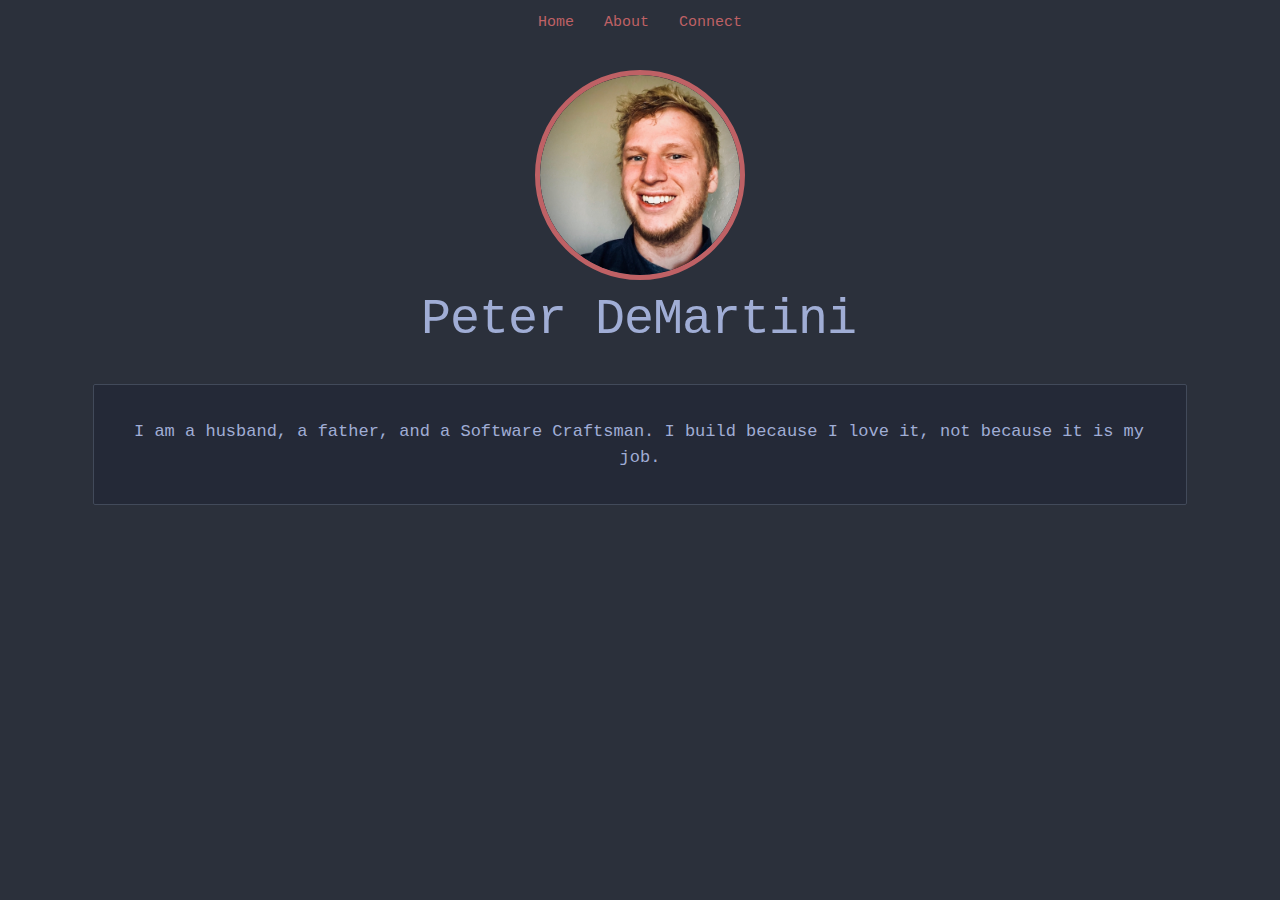
<file: index.html>
<!DOCTYPE html>
<html lang="en">
<head>
  <title>Peter DeMartini</title>
  <meta name="viewport" content="width=device-width, initial-scale=1, shrink-to-fit=no">
  <meta name="description" content="I am a husband, a father, and a Software Craftsman. I build because I love it, not because it is my job."/>
  <meta name="HandheldFriendly" content="True"/>
  <meta name="MobileOptimized" content="320"/>
  <meta name="viewport" content="width=device-width, initial-scale=1.0"/>
  <link rel="stylesheet" type="text/css" href="/assets/css/screen.css?v=FB1B8A12"/>
  <link rel="canonical" href="/about" />
  <meta property="og:site_name" content="Peter DeMartini"/>
  <meta property="og:type" content="article"/>
  <meta property="og:title" content="About"/>
  <meta property="og:description" content="I am a husband, a father, and a Software Craftsman. I build because I love it, not because it is my job."/>
  <meta property="og:url" content="http://peterdemartini.com/about/"/>
  <meta property="article:published_time" content="2014-09-01T15:33:04.279Z"/>
  <meta property="article:modified_time" content="2018-04-05T18:38:36.733Z"/>
  <meta name="twitter:card" content="summary"/>
  <meta name="twitter:title" content="Peter DeMartini Website"/>
  <meta name="twitter:description" content="I am a husband, a father, and a Software Craftsman. I build because I love it, not because it is my job."/>
  <meta name="twitter:url" content="http://peterdemartini.com/about"/>
  <script type="application/ld+json">
  {
      "@context": "http://schema.org",
      "@type": "Article",
      "publisher": "Peter DeMartini",
      "author": {
          "@type": "Person",
          "name": "Peter DeMartini",
          "image": "http://peterdemartini.com/assets/images/peter-demartini.jpg",
          "url": "http://peterdemartini.com/author/peter-demartini",
          "sameAs": null
      },
      "headline": "About",
      "url": "http://peterdemartini.com/about/",
      "datePublished": "2014-09-01T15:33:04.279Z",
      "dateModified": "2018-04-05T18:38:36.733Z",
      "description": "I am a husband, a father, and a Software Craftsman. I build because I love it, not because it is my job."
  }
  </script>
  <script>
     var d_id  = 'peterdemartini',
         g_id  = 'UA-28352529-1',
         g_url = 'peterdemartini.com';
  </script>
  <script>
    (function(i,s,o,g,r,a,m){i['GoogleAnalyticsObject']=r;i[r]=i[r]||function(){
    (i[r].q=i[r].q||[]).push(arguments)},i[r].l=1*new Date();a=s.createElement(o),
    m=s.getElementsByTagName(o)[0];a.async=1;a.src=g;m.parentNode.insertBefore(a,m)
    })(window,document,'script','//www.google-analytics.com/analytics.js','ga');

    ga('create', g_id, g_url);
    ga('send', 'pageview');
  </script>
</head>
<body class="post-template page-template page">
  <header class="site-header">
    <ul class="site-nav">
      <li><a href="/" title="Peter DeMartini">Home</a></li>
      <li><a href="/about" title="About Peter DeMartini">About</a></li>
      <li><a href="/connect" title="Connect with Me">Connect</a></li>
    </ul>
  </header>
  <header id="site-head">
    <a id="blog-logo" href="/"><img src="/assets/images/peter-demartini-thumbnail.jpg" alt="Peter DeMartini Profile Picture"/></a>
    <h1 class="blog-title">Peter DeMartini</h1>
    <h2 class="blog-description about-me">I am a husband, a father, and a Software Craftsman. I build because I love it, not because it is my job.</h2>
  </header>
  <main class="content" role="main">
    </main>
  </body>
</html>
</file>
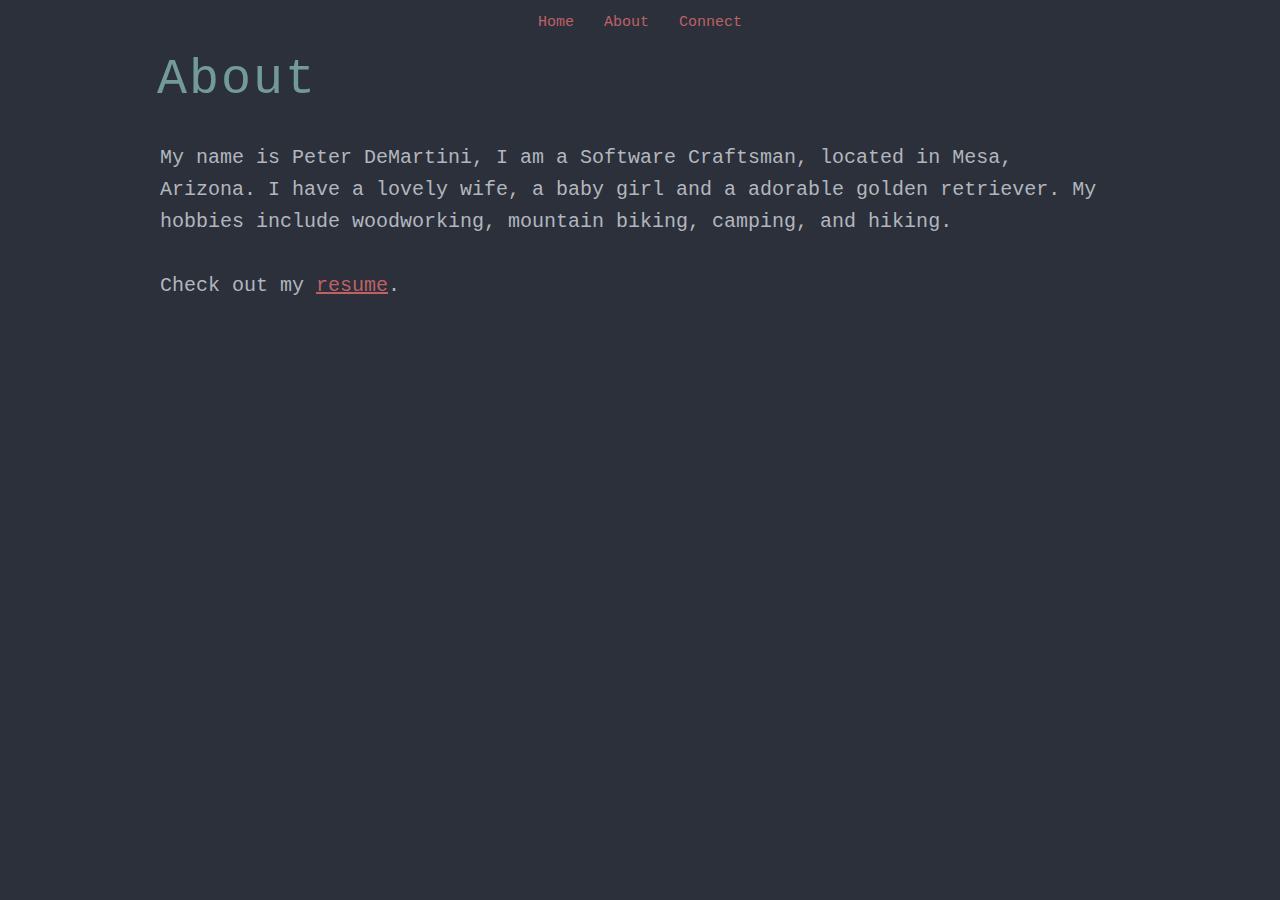
<file: about/index.html>
<!DOCTYPE html>
<html lang="en">
<head>
  <title>About | Peter DeMartini</title>
  <meta name="viewport" content="width=device-width, initial-scale=1, shrink-to-fit=no">
  <meta name="description" content="I am a husband, a father, and a Software Craftsman. I build because I love it, not because it is my job."/>
  <meta name="HandheldFriendly" content="True"/>
  <meta name="MobileOptimized" content="320"/>
  <meta name="viewport" content="width=device-width, initial-scale=1.0"/>
  <link rel="stylesheet" type="text/css" href="/assets/css/screen.css?v=FB1B8A12"/>
  <link rel="canonical" href="/about" />
  <meta property="og:site_name" content="Peter DeMartini"/>
  <meta property="og:type" content="article"/>
  <meta property="og:title" content="About"/>
  <meta property="og:description" content="I am a husband, a father, and a Software Craftsman. I build because I love it, not because it is my job."/>
  <meta property="og:url" content="http://peterdemartini.com/about/"/>
  <meta property="article:published_time" content="2014-09-01T15:33:04.279Z"/>
  <meta property="article:modified_time" content="2018-04-05T18:38:36.733Z"/>
  <meta name="twitter:card" content="summary"/>
  <meta name="twitter:title" content="Peter DeMartini Website"/>
  <meta name="twitter:description" content="I am a husband, a father, and a Software Craftsman. I build because I love it, not because it is my job."/>
  <meta name="twitter:url" content="http://peterdemartini.com/about"/>
  <script type="application/ld+json">
  {
      "@context": "http://schema.org",
      "@type": "Article",
      "publisher": "Peter DeMartini",
      "author": {
          "@type": "Person",
          "name": "Peter DeMartini",
          "image": "http://peterdemartini.com/assets/images/peter-demartini.jpg",
          "url": "http://peterdemartini.com/author/peter-demartini",
          "sameAs": null
      },
      "headline": "About",
      "url": "http://peterdemartini.com/about/",
      "datePublished": "2014-09-01T15:33:04.279Z",
      "dateModified": "2018-04-05T18:38:36.733Z",
      "description": "I am a husband, a father, and a Software Craftsman. I build because I love it, not because it is my job."
  }
  </script>
  <script>
     var d_id  = 'peterdemartini',
         g_id  = 'UA-28352529-1',
         g_url = 'peterdemartini.com';
  </script>
  <script>
    (function(i,s,o,g,r,a,m){i['GoogleAnalyticsObject']=r;i[r]=i[r]||function(){
    (i[r].q=i[r].q||[]).push(arguments)},i[r].l=1*new Date();a=s.createElement(o),
    m=s.getElementsByTagName(o)[0];a.async=1;a.src=g;m.parentNode.insertBefore(a,m)
    })(window,document,'script','//www.google-analytics.com/analytics.js','ga');

    ga('create', g_id, g_url);
    ga('send', 'pageview');
  </script>
</head>
<body class="post-template page-template page">
  <header class="site-header">
    <ul class="site-nav">
      <li><a href="/" title="Peter DeMartini">Home</a></li>
      <li><a href="/about" title="About Peter DeMartini">About</a></li>
      <li><a href="/connect" title="Connect with Me">Connect</a></li>
    </ul>
  </header>

<article class="post page">
  <h1 class="post-title">About</h1>
  <section class="post-content">

    <p>My name is Peter DeMartini, I am a Software Craftsman, located in Mesa, Arizona. I have a lovely wife, a baby girl and a adorable golden retriever. My hobbies include woodworking, mountain biking, camping, and hiking.</p>
<p>Check out my <a href="https://www.dropbox.com/s/4lwqjknb0njnmcq/peterdemartini-2018-v2.0.3.pdf?dl=1">resume</a>.</p>

  </section>
</article>

    </main>
  </body>
</html>
</file>
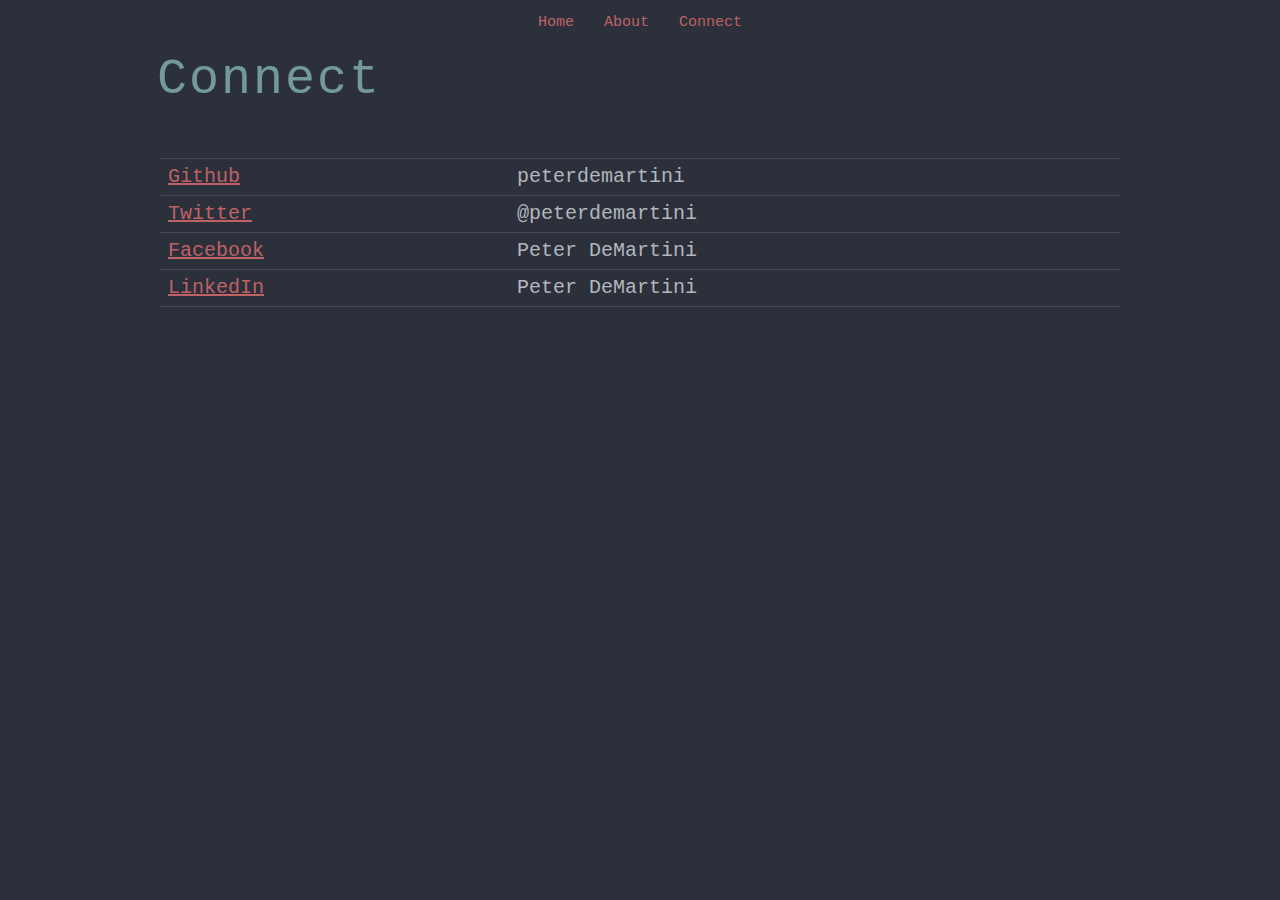
<file: connect/index.html>
<!DOCTYPE html>
<html lang="en">
<head>
  <title>About | Peter DeMartini</title>
  <meta name="viewport" content="width=device-width, initial-scale=1, shrink-to-fit=no">
  <meta name="description" content="I am a husband, a father, and a Software Craftsman. I build because I love it, not because it is my job."/>
  <meta name="HandheldFriendly" content="True"/>
  <meta name="MobileOptimized" content="320"/>
  <meta name="viewport" content="width=device-width, initial-scale=1.0"/>
  <link rel="stylesheet" type="text/css" href="/assets/css/screen.css?v=FB1B8A12"/>
  <link rel="canonical" href="/about" />
  <meta property="og:site_name" content="Peter DeMartini"/>
  <meta property="og:type" content="article"/>
  <meta property="og:title" content="About"/>
  <meta property="og:description" content="I am a husband, a father, and a Software Craftsman. I build because I love it, not because it is my job."/>
  <meta property="og:url" content="http://peterdemartini.com/about/"/>
  <meta property="article:published_time" content="2014-09-01T15:33:04.279Z"/>
  <meta property="article:modified_time" content="2018-04-05T18:38:36.733Z"/>
  <meta name="twitter:card" content="summary"/>
  <meta name="twitter:title" content="Peter DeMartini Website"/>
  <meta name="twitter:description" content="I am a husband, a father, and a Software Craftsman. I build because I love it, not because it is my job."/>
  <meta name="twitter:url" content="http://peterdemartini.com/about"/>
  <script type="application/ld+json">
  {
      "@context": "http://schema.org",
      "@type": "Article",
      "publisher": "Peter DeMartini",
      "author": {
          "@type": "Person",
          "name": "Peter DeMartini",
          "image": "http://peterdemartini.com/assets/images/peter-demartini.jpg",
          "url": "http://peterdemartini.com/author/peter-demartini",
          "sameAs": null
      },
      "headline": "About",
      "url": "http://peterdemartini.com/about/",
      "datePublished": "2014-09-01T15:33:04.279Z",
      "dateModified": "2018-04-05T18:38:36.733Z",
      "description": "I am a husband, a father, and a Software Craftsman. I build because I love it, not because it is my job."
  }
  </script>
  <script>
     var d_id  = 'peterdemartini',
         g_id  = 'UA-28352529-1',
         g_url = 'peterdemartini.com';
  </script>
  <script>
    (function(i,s,o,g,r,a,m){i['GoogleAnalyticsObject']=r;i[r]=i[r]||function(){
    (i[r].q=i[r].q||[]).push(arguments)},i[r].l=1*new Date();a=s.createElement(o),
    m=s.getElementsByTagName(o)[0];a.async=1;a.src=g;m.parentNode.insertBefore(a,m)
    })(window,document,'script','//www.google-analytics.com/analytics.js','ga');

    ga('create', g_id, g_url);
    ga('send', 'pageview');
  </script>
</head>
<body class="post-template page-template page">
  <header class="site-header">
    <ul class="site-nav">
      <li><a href="/" title="Peter DeMartini">Home</a></li>
      <li><a href="/about" title="About Peter DeMartini">About</a></li>
      <li><a href="/connect" title="Connect with Me">Connect</a></li>
    </ul>
  </header>

<article class="post page">
  <h1 class="post-title">Connect</h1>
  <section class="post-content">

    <table>
<thead>
<tr>
<th></th>
<th></th>
</tr>
</thead>
<tbody>
<tr>
<td><a href="https://github.com/peterdemartini">Github</a></td>
<td>peterdemartini</td>
</tr>
<tr>
<td><a href="https://twitter.com/peterdemartini">Twitter</a></td>
<td>@peterdemartini</td>
</tr>
<tr>
<td><a href="https://facebook.com/PeterDeMartini">Facebook</a></td>
<td>Peter DeMartini</td>
</tr>
<tr>
<td><a href="https://linkedin.com/in/peterdemartini">LinkedIn</a></td>
<td>Peter DeMartini</td>
</tr>
</tbody>
</table>

  </section>
</article>

    </main>
  </body>
</html>
</file>
<file: assets/css/screen.css>
@import url(normalize.css);
@font-face {
  font-family: 'icons';
  src: url('../fonts/icons.eot');
  src: url('../fonts/icons.eot%3F') format('embedded-opentype'), url('../fonts/icons.woff') format('woff'), url('../fonts/icons.ttf') format('truetype'),
    url('../fonts/icons.svg') format('svg');
  font-weight: normal;
  font-style: normal;
}
.icon-ghost,
.icon-feed,
.icon-twitter,
.icon-google-plus,
.icon-facebook {
  font-family: 'icons';
  speak: none;
  font-style: normal;
  font-weight: normal;
  font-variant: normal;
  text-transform: none;
  line-height: 1;
  -webkit-font-smoothing: antialiased;
  text-decoration: none;
}
.icon-ghost:before {
  content: "\e000";
}
.icon-feed:before {
  content: "\e001";
}
.icon-twitter:before {
  content: "\e002";
  font-size: 1.1em;
}
.icon-google-plus:before {
  content: "\e003";
}
.icon-facebook:before {
  content: "\e004";
}
html {
  height: 100%;
  max-height: 100%;
  font-size: 62.5%;
}
body {
  height: 100%;
  max-height: 100%;
  font-family: "Courier New", Courier, monospace;
  font-size: 2.0rem;
  line-height: 1.6em;
  color: #b2b6bd;
  background: #2b303b;
}
::-moz-selection {
  color: #1c212b;
  background: #a3be8c;
  text-shadow: none;
}
::selection {
  color: #1c212b;
  background: #a3be8c;
  text-shadow: none;
}
h1,
h2,
h3,
h4,
h5,
h6 {
  text-rendering: optimizeLegibility;
  line-height: 1;
  margin-top: 0;
  letter-spacing: 2px;
  font-weight: normal;
}
h1 {
  font-size: 5rem;
  line-height: 1.2em;
  text-indent: -3px;
}
h2 {
  font-size: 4rem;
  line-height: 1.2em;
  text-indent: -2px;
}
h3 {
  font-size: 3.5rem;
}
h4 {
  font-size: 3rem;
}
h5 {
  font-size: 2.5rem;
}
h6 {
  font-size: 2rem;
}
a {
  color: #bf6165;
  transition: color ease 0.3s;
}
a:hover {
  color: #a3be8c;
}
h1 a,
h2 a,
h3 a,
h4 a,
h5 a,
h6 a {
  color: #739a99;
}
p,
ul,
ol {
  margin: 1.6em 0;
}
ol ol,
ul ul,
ul ol,
ol ul {
  margin: 0.4em 0;
}
hr {
  display: block;
  height: 1px;
  border: 0;
  border-top: 1px solid #424650;
  margin: 3.2em 0;
  padding: 0;
}
blockquote {
  -moz-box-sizing: border-box;
  box-sizing: border-box;
  margin: 1.6em 0 1.6em -2.2em;
  padding: 0 0 0 1.6em;
  border-left: #4f586b 0.4em solid;
}
blockquote p {
  margin: 0.8em 0;
  font-style: italic;
}
blockquote small {
  display: inline-block;
  margin: 0.8em 0 0.8em 1.5em;
  font-size: 0.9em;
  color: #ccc;
}
blockquote small:before {
  content: '\2014 \00A0';
}
blockquote cite {
  font-weight: bold;
}
blockquote cite a {
  font-weight: normal;
}
dl {
  margin: 1.6em 0;
}
dl dt {
  float: left;
  width: 180px;
  overflow: hidden;
  clear: left;
  text-align: right;
  text-overflow: ellipsis;
  white-space: nowrap;
  font-weight: bold;
  margin-bottom: 1em;
}
dl dd {
  margin-left: 200px;
  margin-bottom: 1em;
}
mark {
  background-color: #ffc336;
}
code,
tt {
  padding: 1px 3px;
  font-family: "Courier New", Courier, monospace;
  font-size: 0.75em;
  white-space: pre;
  border: 1px solid #424a5a;
  background: #4f586b;
  border-radius: 2px;
}
pre {
  -moz-box-sizing: border-box;
  box-sizing: border-box;
  margin: 1.6em 0;
  border: 1px solid #424a5a;
  width: 100%;
  padding: 10px;
  font-family: "Courier New", Courier, monospace;
  font-size: 0.8em;
  white-space: pre;
  overflow: auto;
  background: #4f586b;
  border-radius: 3px;
}
pre code,
tt {
  font-size: inherit;
  white-space: -moz-pre-wrap;
  white-space: pre-wrap;
  background: transparent;
  border: none;
  padding: 0;
}
kbd {
  display: inline-block;
  margin-bottom: 0.4em;
  padding: 1px 8px;
  border: #ccc 1px solid;
  color: #666;
  text-shadow: #fff 0 1px 0;
  font-size: 0.9em;
  font-weight: bold;
  background: #f4f4f4;
  border-radius: 4px;
  box-shadow: 0 1px 0 rgba(0, 0, 0, 0.2), 0 1px 0 0 #fff inset;
}
table {
  -moz-box-sizing: border-box;
  box-sizing: border-box;
  margin: 1.6em 0;
  width: 100%;
  max-width: 100%;
  background-color: transparent;
}
table th,
table td {
  padding: 8px;
  line-height: 20px;
  text-align: left;
  vertical-align: top;
  border-top: 1px solid #424a5a;
  border-bottom: 1px solid #424a5a;
}
table th {
  color: #000;
}
table caption + thead tr:first-child th,
table caption + thead tr:first-child td,
table colgroup + thead tr:first-child th,
table colgroup + thead tr:first-child td,
table thead:first-child tr:first-child th,
table thead:first-child tr:first-child td {
  border-top: 0;
}
table tbody + tbody {
  border-top: 2px solid #efefef;
}
table table table {
  background-color: #fff;
}
table tbody > tr:nth-child(odd) > td,
table tbody > tr:nth-child(odd) > th {
}
table.plain {
  tbody > tr:nth-child(odd) > td,
  tbody > tr:nth-child(odd) > th {
    background: transparent;
  }
}

button,
input,
select,
textarea {
  background: #4f586b;
  border: 1px solid #424a5a;
  color: #b2b6bd;
  outline-color: #bf6165;
}
/* ==========================================================================
   3. Utilities - These things get used a lot
   ========================================================================== */
/* Hides shit */
.hidden {
  text-indent: -9999px;
  visibility: hidden;
  display: none;
}

/* Creates a responsive wrapper that makes our content scale nicely */
.inner {
  position: relative;
  width: 80%;
  max-width: 960px;
  margin: 0 auto;
}

/* Centres vertically yo. (IE8+) */
.vertical {
  display: table-cell;
  vertical-align: middle;
}

/* ==========================================================================
   4. General - The main styles for the the theme
   ========================================================================== */

/* Big cover image on the home page */
#site-head {
  padding-top: 1em;
  margin: auto;
  text-align: center;
  color: #a0add5;
}

/* Site Nav */

.site-header {
  position: relative;
  top: 0;
  left: 0;
  width: 100%;
  height: 5rem;
}

.site-nav {
  position: relative;
  display: table;
  padding: 5px;
  max-width: 960px;
  margin: 0 auto;
}

.site-nav li {
  display: inline-block;
  width: auto;
  height: auto;
  padding: 0 1.5rem;
}

.site-nav li a {
  width: 100%;
  height: 100%;
  font-size: 1.5rem;
  text-decoration: none;
}

/* Yo-logo. Yolo-go. Upload one in ghost/settings/ */

#blog-logo {
  width: 200px;
  border-radius: 50%;
  overflow: hidden;
  display: block;
  margin: 0 auto;
  border: 5px solid #bf6165;
}

#blog-logo img {
  display: block;
  max-height: 200px;
  width: auto;
  line-height: 0;
  border-radius: 50%;
}

#back {
  color: rgba(0, 0, 0, 0.2);
  position: fixed;
  top: 8px;
  left: 8px;
  padding: 6px;
  font-size: 16px;
}

/* The details of your blog. Defined in ghost/settings/ */
.blog-title {
  margin: 10px 0 10px 0;
  font-size: 5rem;
  letter-spacing: -1px;
}

.blog-description {
  font-size: 1.8rem;
  line-height: 1.5em;
  font-weight: 300;
  letter-spacing: 0;
  max-width: 80%;
}

/* About Me */
.about-me {
  padding: 2em;
  font-size: 0.85em;
  border: 1px solid #424a5a;
  background: #242937;
  border-radius: 2px;
  margin: 2em auto;
}

/* Every post, on every page, gets this style on its <article> tag */
.post {
  position: relative;
  width: 90%;
  max-width: 960px;
  margin: 4rem auto;
  padding-bottom: 4rem;
  border-bottom: #424650 1px solid;
  word-break: break-word;
  hyphens: auto;
}

/* Add a little circle in the middle of the border-bottom on our .post
   just for the lolz and stylepoints. */
/*.post:after {
    display: block;
    content: "";
    width: 7px;
    height: 7px;
    border: #E7EEF2 1px solid;
    position: absolute;
    bottom: -5px;
    left: 50%;
    margin-left: -5px;
    background: #fff;
    -webkit-border-radius: 100%;
    -moz-border-radius: 100%;
    border-radius: 100%;
    box-shadow: #fff 0 0 0 5px;
}*/

.post-title {
  margin: 0;
  color: #739a99;
}

.post-title a {
  text-decoration: none;
}

.post-excerpt p {
  margin: 1.6rem 0 0 0;
  font-size: 0.9em;
  line-height: 1.6em;
}

.post-meta {
  display: inline-block;
  margin: 0 0 5px 0;
  font-size: 1.5rem;
  color: #846d8f;
}

.post-meta a {
  color: #846d8f;
  text-decoration: none;
}

.post-meta a:hover {
  text-decoration: underline;
}

.user-meta {
  position: relative;
  padding: 0.3rem 40px 0 100px;
  min-height: 77px;
}

.user-image {
  position: absolute;
  top: 0;
  left: 0;
}

.user-name {
  display: block;
  font-weight: bold;
}

.user-bio {
  display: block;
  max-width: 440px;
  font-size: 1.4rem;
  line-height: 1.5em;
}

.publish-meta {
  position: absolute;
  top: 0;
  right: 0;
  padding: 4.3rem 0 4rem 0;
  text-align: right;
}

.publish-heading {
  display: block;
  font-weight: bold;
}

.publish-date {
  display: block;
  font-size: 1.4rem;
  line-height: 1.5em;
}

/* ==========================================================================
   5. Single Post - When you click on an individual post
   ========================================================================== */

/* Tweak the .post wrapper style */
.post-template .post {
  margin-top: 0;
  border-bottom: none;
  padding-bottom: 0;
}

/* Kill that stylish little circle that was on the border, too */
.post-template .post:after {
  display: none;
}

/* Insert some mad padding up in the header for better spacing */
.post-template .post-header {
  padding: 10px 0;
}
.post-header #blog-logo:before {
  margin: 60px auto;
}
/* Keep large images within the bounds of the post-width */
.post-content img {
  display: block;
  max-width: 100%;
  margin: 0 auto;
}

/* The author credit area after the post */
.post-footer {
  position: relative;
  margin: 4rem 0 0 0;
  padding: 4rem 0 0 0;
  border-top: #424650 1px solid;
}

.post-footer h4 {
  font-size: 1.8rem;
  margin: 0;
}

.post-footer p {
  margin: 1rem 0;
  font-size: 1.4rem;
  line-height: 1.6em;
}

/* Create some space to the right for the share links */
.post-footer .author {
  margin-right: 180px;
}

/* Drop the share links in the space to the right.
   Doing it like this means it's easier for the author bio
   to be flexible at smaller screen sizes while the share
   links remain at a fixed width the whole time */
.post-footer .share {
  position: absolute;
  top: 4rem;
  right: 0;
  width: 140px;
}

.post-footer .share a {
  font-size: 1.8rem;
  display: inline-block;
  margin: 1.4rem 1.6rem 1.6rem 0;
  color: #bbc7cc;
}

.post-footer .share a:hover {
  color: #50585d;
}

/* ==========================================================================
   6. Third Party Elements - Embeds from other services
   ========================================================================== */

/* Github */

.gist table {
  margin: 0;
  font-size: 1.4rem;
}

.gist .line-number {
  min-width: 25px;
  font-size: 1.1rem;
}

/* ==========================================================================
   7. Pagination - Tools to let you flick between pages
   ========================================================================== */

/* The main wrapper for our pagination links */
.pagination {
  position: relative;
  width: 80%;
  max-width: 960px;
  margin: 4rem auto;
  font-family: "Courier New", Courier, monospace;
  font-size: 1.3rem;
  color: #9eabb3;
  text-align: center;
}

.pagination a {
  color: #9eabb3;
}

/* Push the previous/next links out to the left/right */
.older-posts,
.newer-posts {
  position: absolute;
  display: inline-block;
  padding: 0 15px;
  border: #424650 1px solid;
  text-decoration: none;
  border-radius: 5px;
  transition: border ease 0.3s;
  background: #363c4a;
}

.older-posts {
  right: 0;
}

.page-number {
  display: inline-block;
  padding: 2px 0;
}

.newer-posts {
  left: 0;
}

.older-posts:hover,
.newer-posts:hover {
  border-color: #9eabb3;
}

/* ==========================================================================
   8. Footer - The bottom of every page
   ========================================================================== */

.site-footer {
  position: relative;
  bottom: 0;
  height: 4rem;
  width: 100%;
  border-top: #1a1e27 1px solid;
  font-size: 1.3rem;
  line-height: 1.7em;
  color: #bbc7cc;
  text-align: center;
  background: #1c212b;
}

.site-footer a {
  color: #bbc7cc;
  text-decoration: underline;
}

.site-footer a:hover {
  color: #50585d;
}

.poweredby .icon-ghost {
  color: #bf6165;
  font-weight: 700;
  text-decoration: none;
}

.poweredby .icon-ghost:hover {
  text-decoration: none;
}

.poweredby .icon-ghost:before {
  font-size: 1rem;
  margin-right: 0.2em;
}

/* The subscribe icon on the footer */
.subscribe {
  width: 28px;
  height: 28px;
  position: absolute;
  top: -14px;
  left: 50%;
  margin-left: -15px;
  border: #ebf2f6 1px solid;
  text-align: center;
  line-height: 2.4rem;
  border-radius: 50px;
  background: #fff;
  transition: box-shadow 0.5s;
}

/* The RSS icon, inserted via icon font */
.subscribe:before {
  color: #d2dee3;
  font-size: 10px;
  position: absolute;
  top: 2px;
  left: 9px;
  font-weight: bold;
  transition: color 0.5s ease;
}

/* Add a box shadow to on hover */
.subscribe:hover {
  box-shadow: rgba(0, 0, 0, 0.05) 0 0 0 3px;
  transition: box-shadow 0.25s;
}

.subscribe:hover:before {
  color: #50585d;
}

/* CSS tooltip saying "Subscribe!" - initially hidden */
.tooltip {
  opacity: 0;
  display: inline-block;
  padding: 4px 8px 5px 8px;
  position: absolute;
  top: -23px;
  left: -23px;
  color: rgba(255, 255, 255, 0.9);
  font-size: 1.1rem;
  font-weight: bold;
  line-height: 1em;
  text-align: center;
  background: #50585d;
  border-radius: 20px;
  box-shadow: 0 1px 4px rgba(0, 0, 0, 0.1);
  transition: opacity 0.3s ease, top 0.3s ease;
}

/* The little chiclet arrow under the tooltip, pointing down */
.tooltip:after {
  content: "";
  border-width: 5px 5px 0 5px;
  border-style: solid;
  border-color: #50585d transparent;
  display: block;
  position: absolute;
  bottom: -4px;
  left: 50%;
  margin-left: -5px;
  z-index: 220;
  width: 0;
}

/* On hover, show the tooltip! */
.subscribe:hover .tooltip {
  opacity: 1;
  top: -33px;
}

/* ==========================================================================
   9. Media Queries - Smaller than 900px
   ========================================================================== */

@media only screen and (max-width: 900px) {
  blockquote {
    margin-left: 0;
  }

  .blog-title {
    font-size: 4rem;
    letter-spacing: -1px;
  }

  .blog-description {
    font-size: 1.7rem;
    line-height: 1.5em;
  }

  .post {
    font-size: 0.9em;
    line-height: 1.6em;
  }

  .post-template .post {
    padding-bottom: 1rem;
  }

  .post-template .post-header {
    padding: 40px 0;
  }
  .post-header #blog-logo:before {
    margin: 40px auto;
  }

  h1 {
    font-size: 4.8rem;
    text-indent: -2px;
  }

  h2 {
    font-size: 3.8rem;
  }

  h3 {
    font-size: 3.3rem;
  }

  h4 {
    font-size: 2.8rem;
  }
}

/* ==========================================================================
   10. Media Queries - Smaller than 500px
   ========================================================================== */

@media only screen and (max-width: 500px) {
  #blog-logo img {
    max-height: 80px;
  }
  #blog-logo {
    width: 80px;
  }
  #blog-logo:before {
    width: 80px;
    height: 80px;
  }
  .inner,
  .pagination {
    width: auto;
    margin-left: 16px;
    margin-right: 16px;
  }

  .post {
    width: auto;
    margin-left: 16px;
    margin-right: 16px;
    font-size: 0.8em;
    line-height: 1.6em;
  }

  #site-head {
    padding: 10% 0;
  }

  .blog-title {
    font-size: 3rem;
  }

  .blog-description {
    font-size: 1.5rem;
  }

  h1,
  h2 {
    font-size: 3rem;
    line-height: 1.1em;
    letter-spacing: -1px;
  }

  h3 {
    font-size: 2.8rem;
  }

  h4 {
    font-size: 2.3rem;
  }

  .post-template .post {
    padding-bottom: 0;
  }

  .post-template .post-header {
    padding: 30px 0;
  }
  .post-header #blog-logo:before {
    margin: 30px auto;
  }
  .post-meta {
    font-size: 1.3rem;
  }

  .post-footer {
    padding: 4rem 0;
    text-align: center;
  }

  .post-footer .author {
    margin: 0 0 2rem 0;
    padding: 0 0 1.6rem 0;
    border-bottom: #424650 1px dashed;
  }

  .post-footer .share {
    position: static;
    width: auto;
  }

  .post-footer .share a {
    margin: 1.4rem 0.8rem 0 0.8rem;
  }

  .older-posts,
  .newer-posts {
    position: static;
    margin: 10px 0;
  }

  .page-number {
    display: block;
  }

  .site-footer {
    margin-top: 6rem;
    font-size: 1.1rem;
  }
}
/*
Animate.css - http://daneden.me/animate
LICENSED UNDER THE  MIT LICENSE (MIT)

Copyright (c) 2012 Dan Eden
*/
.animated {
  -webkit-animation-fill-mode: both;
  -moz-animation-fill-mode: both;
  -ms-animation-fill-mode: both;
  -o-animation-fill-mode: both;
  animation-fill-mode: both;
  -webkit-animation-duration: 1s;
  -moz-animation-duration: 1s;
  -ms-animation-duration: 1s;
  -o-animation-duration: 1s;
  animation-duration: 1s;
}

.animated.hinge {
  -webkit-animation-duration: 2s;
  -moz-animation-duration: 2s;
  -ms-animation-duration: 2s;
  -o-animation-duration: 2s;
  animation-duration: 2s;
}

@-webkit-keyframes bounceInDown {
  0% {
    opacity: 0;
    -webkit-transform: translateY(-2000px);
  }

  60% {
    opacity: 1;
    -webkit-transform: translateY(30px);
  }

  80% {
    -webkit-transform: translateY(-10px);
  }

  100% {
    -webkit-transform: translateY(0);
  }
}

@-moz-keyframes bounceInDown {
  0% {
    opacity: 0;
    -moz-transform: translateY(-2000px);
  }

  60% {
    opacity: 1;
    -moz-transform: translateY(30px);
  }

  80% {
    -moz-transform: translateY(-10px);
  }

  100% {
    -moz-transform: translateY(0);
  }
}

@-o-keyframes bounceInDown {
  0% {
    opacity: 0;
    -o-transform: translateY(-2000px);
  }

  60% {
    opacity: 1;
    -o-transform: translateY(30px);
  }

  80% {
    -o-transform: translateY(-10px);
  }

  100% {
    -o-transform: translateY(0);
  }
}

@keyframes bounceInDown {
  0% {
    opacity: 0;
    transform: translateY(-2000px);
  }

  60% {
    opacity: 1;
    transform: translateY(30px);
  }

  80% {
    transform: translateY(-10px);
  }

  100% {
    transform: translateY(0);
  }
}

.bounceInDown {
  -webkit-animation-name: bounceInDown;
  -moz-animation-name: bounceInDown;
  -o-animation-name: bounceInDown;
  animation-name: bounceInDown;
}

/* ==========================================================================
   End of file. Media queries should be the last thing here. Do not add stuff
   below this point, or it will probably fuck everything up.
   ========================================================================== */
</file>
